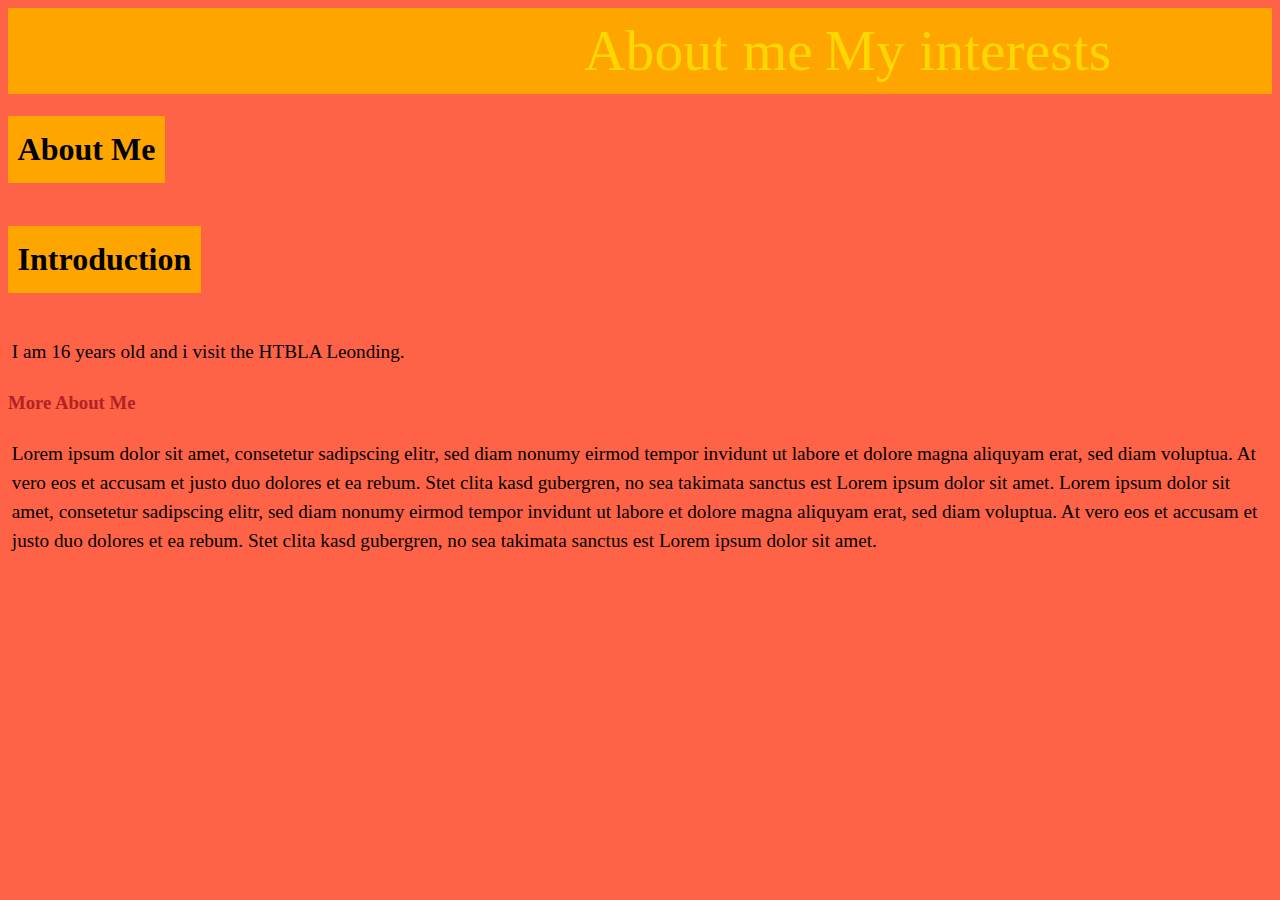
<file: index.html>
<!DOCTYPE html>
<html lang="en">

<head>
    <meta charset="utf-8">
    <meta name="viewport" content="width=device-width, initial-scale=1">
    <title>About Me</title>
    <link rel="stylesheet" href="css.css">
</head>

<body>
    <div id="nav">
        <nav>
            <a href="index.html">About me</a>
            <a href="unterseite.html">My interests
            </a>
        </nav>
    </div>

    <div>
        <div>
            <h1 id="aboutme">About Me</h1>
        </div>
        <div>
            <h1 id="introduction">Introduction</h1>
            <p>
                I am 16 years old and i visit the HTBLA Leonding.
            </p>
        </div>
        <div>

        </div>
        <div>
            <h3 id="aboutme2">More About Me</h3>
            <p>
                Lorem ipsum dolor sit amet, consetetur sadipscing elitr, sed diam nonumy eirmod tempor invidunt ut
                labore et dolore magna aliquyam erat, sed diam voluptua. At vero eos et accusam et justo duo dolores et
                ea rebum. Stet clita kasd gubergren, no sea takimata sanctus est Lorem ipsum dolor sit amet. Lorem ipsum
                dolor sit amet, consetetur sadipscing elitr, sed diam nonumy eirmod tempor invidunt ut labore et dolore
                magna aliquyam erat, sed diam voluptua. At vero eos et accusam et justo duo dolores et ea rebum. Stet
                clita kasd gubergren, no sea takimata sanctus est Lorem ipsum dolor sit amet.
            </p>
        </div>
    </div>

</body>

</html>
</file>
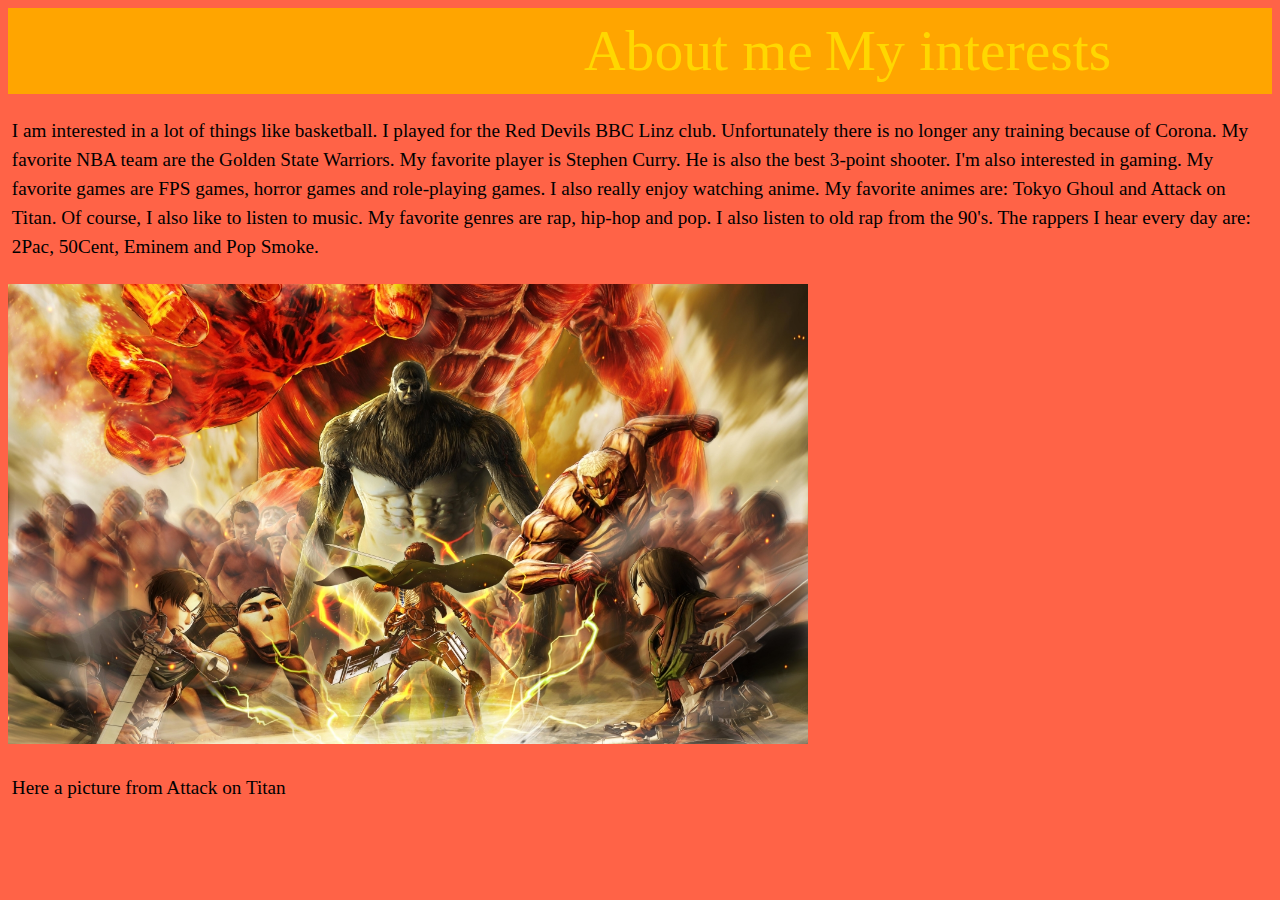
<file: unterseite.html>
<!DOCTYPE html>
<html lang="en">

<head>
    <meta charset="UTF-8">
    <meta name="viewport" content="width=device-width, initial-scale=1.0">
    <link rel="stylesheet" href="css.css">
    <title>Index</title>
</head>

<body>

    <div id="nav">
        <nav>
            <a href="index.html">About me</a>
            <a href="unterseite.html">My interests
            </a>
        </nav>
    </div>

    <p>I am interested in a lot of things like basketball. I played for the Red Devils BBC Linz club. Unfortunately
        there is no longer any training because of Corona. My favorite NBA team are the Golden State Warriors. My
        favorite player is Stephen Curry. He is also the best 3-point shooter. I'm also interested in gaming. My
        favorite games are FPS games, horror games and role-playing games. I also really enjoy watching anime. My
        favorite animes are: Tokyo Ghoul and Attack on Titan. Of course, I also like to listen to music. My favorite
        genres are rap, hip-hop and pop. I also listen to old rap from the 90's. The rappers I hear every day are: 2Pac,
        50Cent, Eminem and Pop Smoke.</p>

    <img src="aot.jpg">
    <p>Here a picture from Attack on Titan</p>

</body>

</html>
</file>
<file: css.css>
body{
background-color: tomato;
}

h1{
    display:inline-flex;
    position: center;
    color: black;
    background-color: orange;
    padding: 0.3em;

}

h1:hover{
    cursor: crosshair;
}

#beschreibung {
    margin-right: 86%;
    color: black;
    background-color: orange;
    margin-top: 1em;
    padding: 0.3em;
    font-size: 1.2em;
}

p{
    margin-top: 1em;
    padding: 0.2em;
    font-size: 1.2em;
    color: black;
}

p:hover{
    cursor: crosshair;
}

a{
    text-decoration: none;
    color: gold;
    font-size: 1.2em;
}

a:hover{
    cursor: crosshair;
    font-size: 1.4em;
    color: goldenrod;
}

img{
    width: 800px;
}

#pic img{
    width: 70px;
}
#pic2 img{
    width: 50px;
}

#nav{
    display:block;
    background-color: orange;
    font-size: 3em;
    padding-left: 12em;
}

@media screen and (min-width:450px) {
       body { line-height: 1.5; }
    }
    
    @media screen and (min-width:720px) {
       body { color: firebrick; }
    }
</file>
